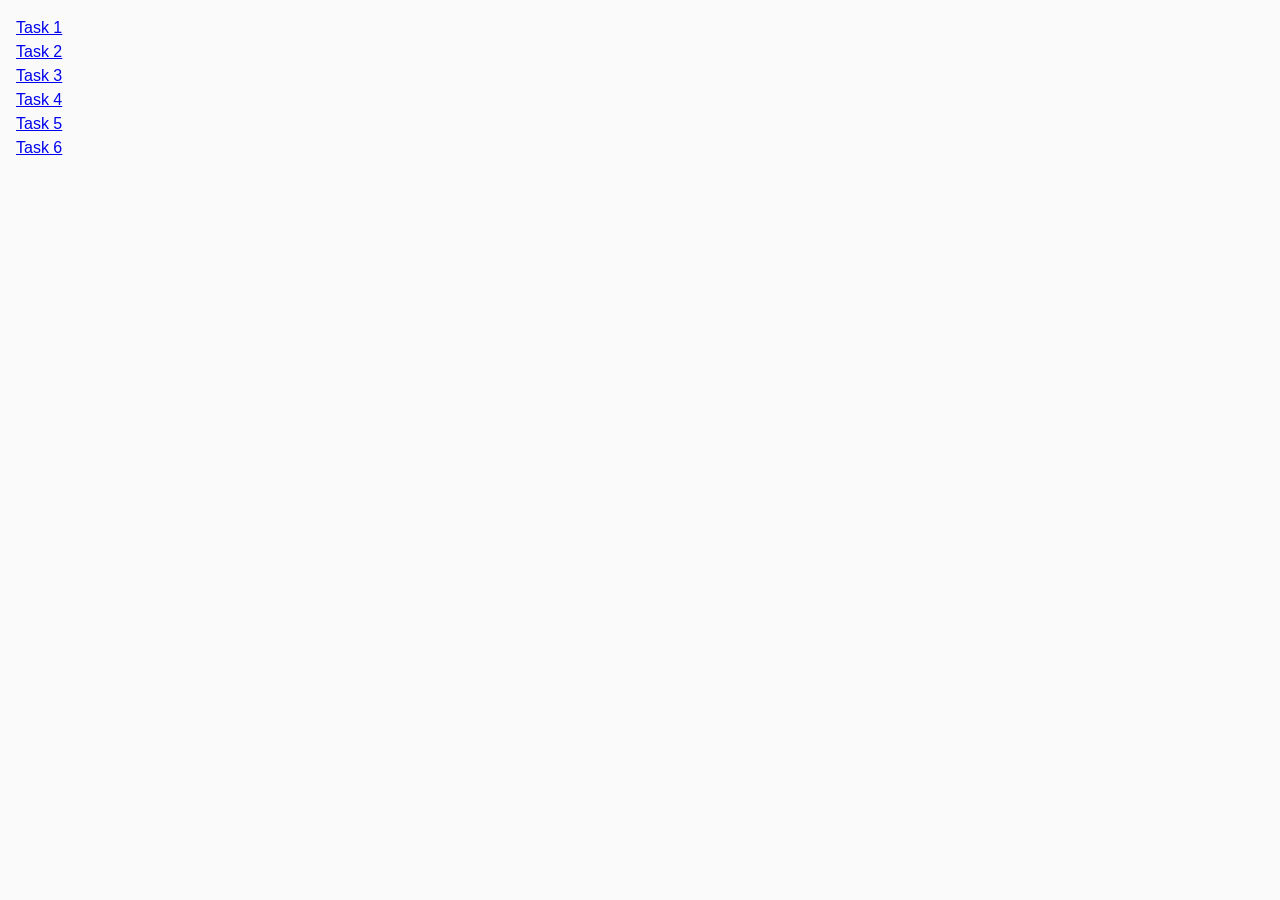
<file: index.html>
<!DOCTYPE html>
<html lang="en">
  <head>
    <meta charset="UTF-8" />
    <meta http-equiv="X-UA-Compatible" content="IE=edge" />
    <meta name="viewport" content="width=device-width, initial-scale=1.0" />
    <title>Homework 7</title>
    <link rel="stylesheet" href="./css/common.css" />
  </head>
  <body>
    <ul>
      <li><a href="./task-1.html">Task 1</a></li>
      <li><a href="./task-2.html">Task 2</a></li>
      <li><a href="./task-3.html">Task 3</a></li>
      <li><a href="./task-4.html">Task 4</a></li>
      <li><a href="./task-5.html">Task 5</a></li>
      <li><a href="./task-6.html">Task 6</a></li>
    </ul>
  </body>
</html>
</file>
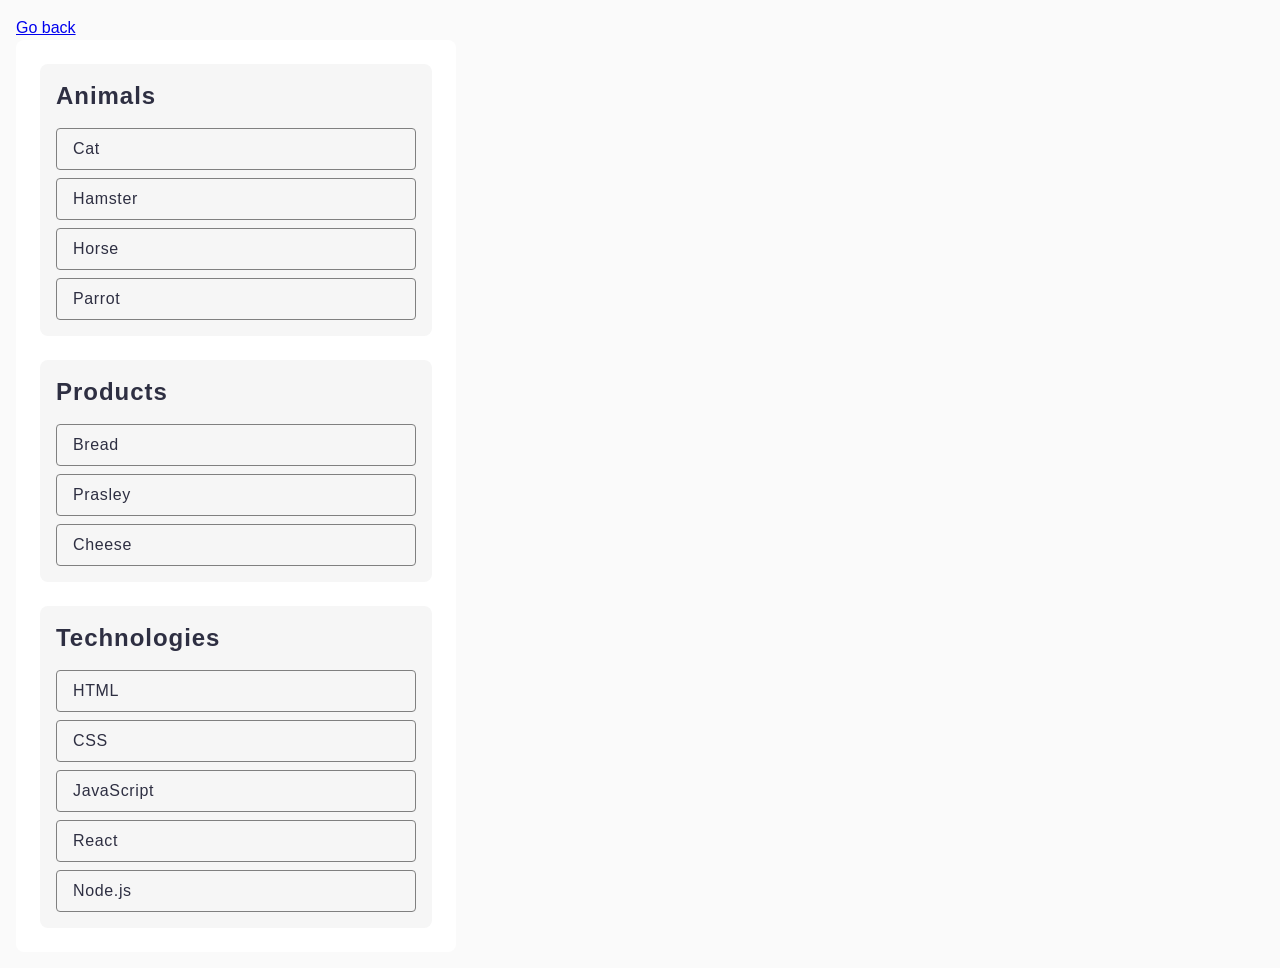
<file: task-1.html>
<!DOCTYPE html>
<html lang="en">
  <head>
    <meta charset="UTF-8" />
    <meta http-equiv="X-UA-Compatible" content="IE=edge" />
    <meta name="viewport" content="width=device-width, initial-scale=1.0" />
    <title>Task 1</title>
    <link rel="stylesheet" href="./css/common.css" />
  </head>
  <body>
    <p><a href="./index.html">Go back</a></p>

    <ul id="categories">
      <li class="item">
        <h2>Animals</h2>

        <ul>
          <li>Cat</li>
          <li>Hamster</li>
          <li>Horse</li>
          <li>Parrot</li>
        </ul>
      </li>
      <li class="item">
        <h2>Products</h2>

        <ul>
          <li>Bread</li>
          <li>Prasley</li>
          <li>Cheese</li>
        </ul>
      </li>
      <li class="item">
        <h2>Technologies</h2>

        <ul>
          <li>HTML</li>
          <li>CSS</li>
          <li>JavaScript</li>
          <li>React</li>
          <li>Node.js</li>
        </ul>
      </li>
    </ul>

    <script src="./js/task-1.js" type="module"></script>
  </body>
</html>
</file>
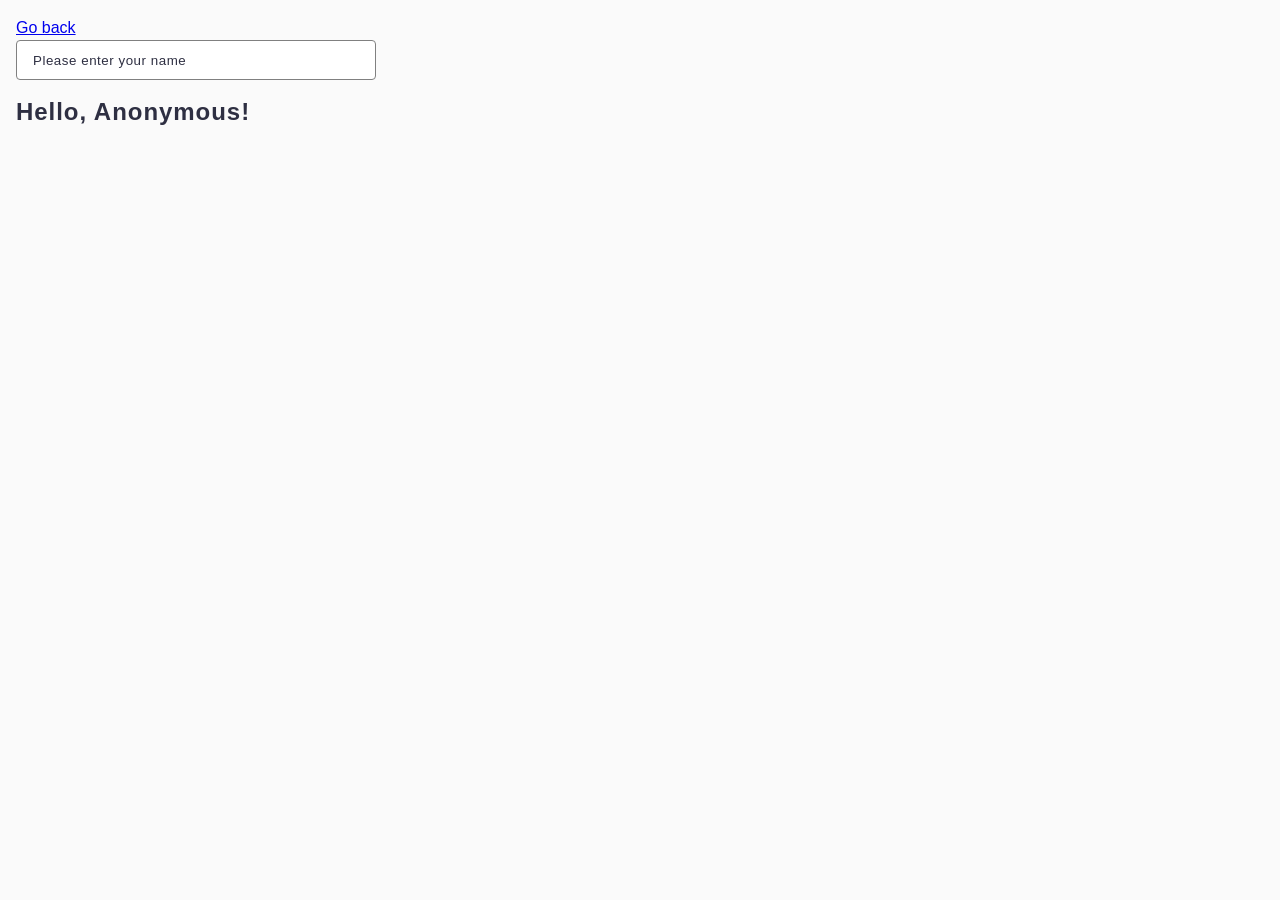
<file: task-3.html>
<!DOCTYPE html>
<html lang="en">
  <head>
    <meta charset="UTF-8" />
    <meta http-equiv="X-UA-Compatible" content="IE=edge" />
    <meta name="viewport" content="width=device-width, initial-scale=1.0" />
    <title>Task 3</title>
    <link rel="stylesheet" href="./css/common.css" />
  </head>
  <body>
    <p><a href="./index.html">Go back</a></p>

    <input type="text" id="name-input" placeholder="Please enter your name" />
    <h1>Hello, <span id="name-output">Anonymous</span>!</h1>

    <script src="./js/task-3.js" type="module"></script>
  </body>
</html>
</file>
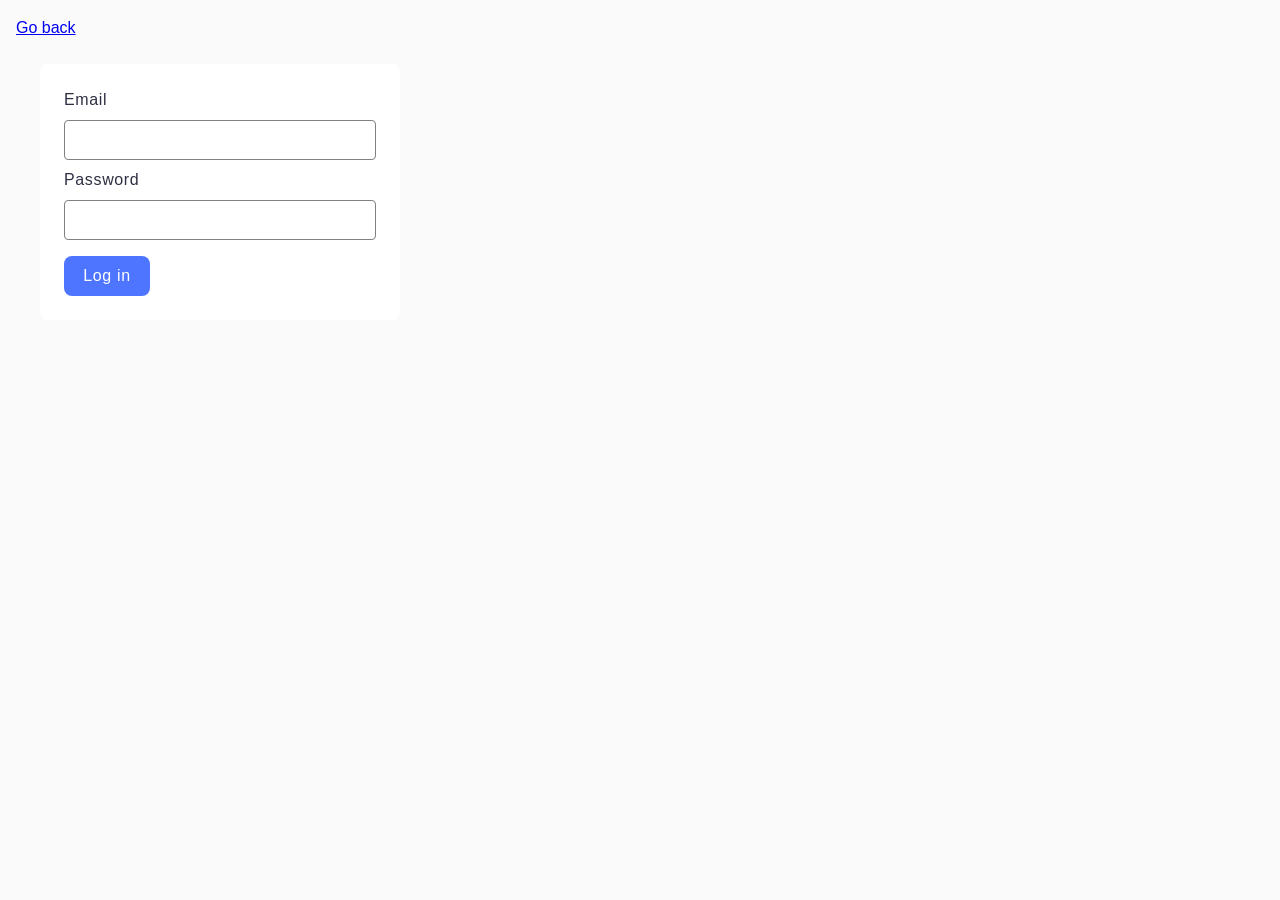
<file: task-4.html>
<!DOCTYPE html>
<html lang="en">
  <head>
    <meta charset="UTF-8" />
    <meta http-equiv="X-UA-Compatible" content="IE=edge" />
    <meta name="viewport" content="width=device-width, initial-scale=1.0" />
    <title>Task 4</title>
    <link rel="stylesheet" href="./css/common.css" />
  </head>
  <body>
    <p><a href="./index.html">Go back</a></p>

    <form class="login-form">
      <label>
        Email
        <input type="email" name="email" />
      </label>
      <label>
        Password
        <input type="password" name="password" />
      </label>
      <button class="btn-submit" type="submit">Log in</button>
    </form>

    <script src="./js/task-4.js" type="module"></script>
  </body>
</html>
</file>
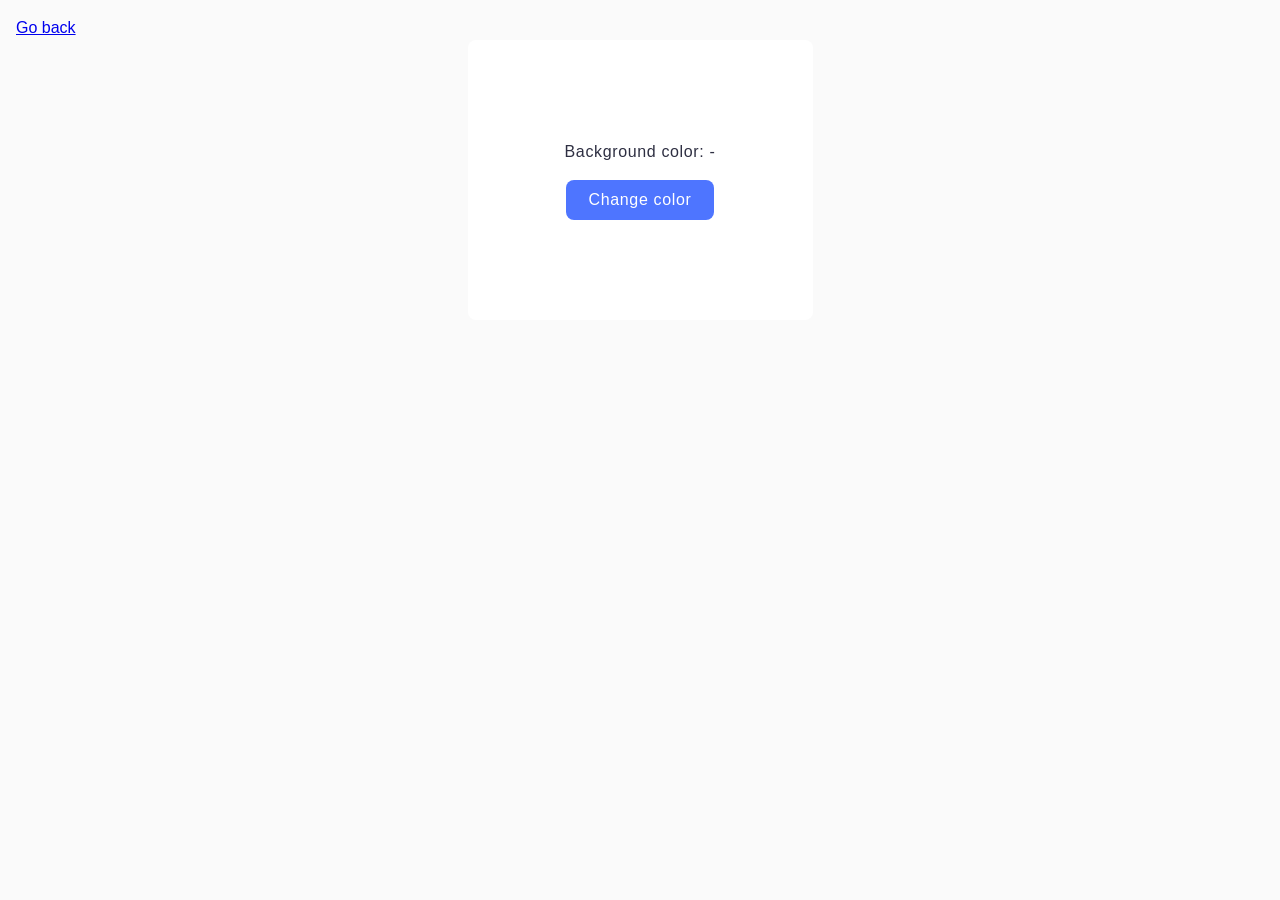
<file: task-5.html>
<!DOCTYPE html>
<html lang="en">
  <head>
    <meta charset="UTF-8" />
    <meta http-equiv="X-UA-Compatible" content="IE=edge" />
    <meta name="viewport" content="width=device-width, initial-scale=1.0" />
    <title>Task 5</title>
    <link rel="stylesheet" href="./css/common.css" />
  </head>
  <body>
    <p><a href="./index.html">Go back</a></p>

    <div class="widget">
      <p>Background color: <span class="color">-</span></p>
      <button type="button" class="change-color">Change color</button>
    </div>

    <script src="./js/task-5.js" type="module"></script>
  </body>
</html>
</file>
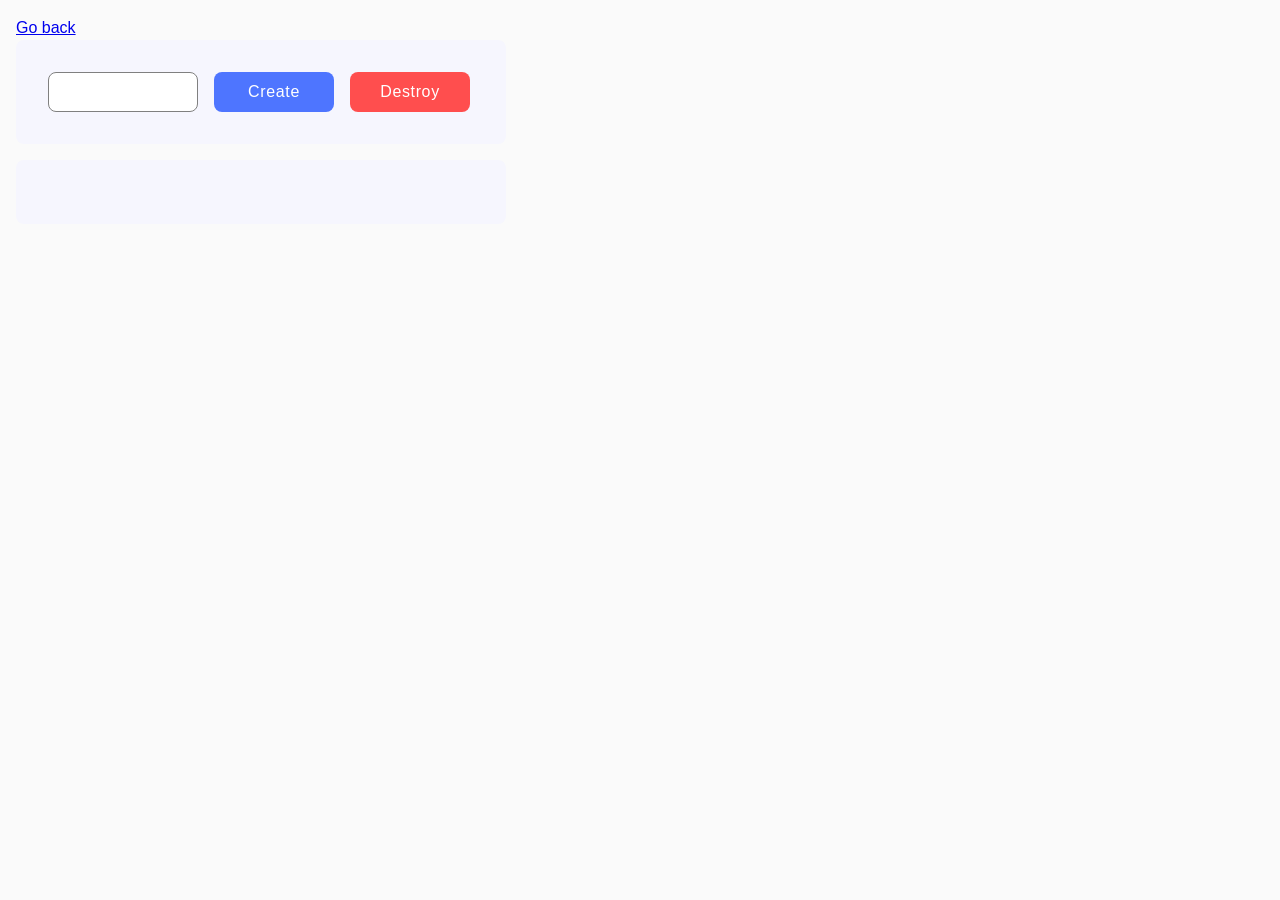
<file: task-6.html>
<!DOCTYPE html>
<html lang="en">

<head>
  <meta charset="UTF-8" />
  <meta http-equiv="X-UA-Compatible" content="IE=edge" />
  <meta name="viewport" content="width=device-width, initial-scale=1.0" />
  <title>Task 6</title>
  <link rel="stylesheet" href="./css/common.css" />
</head>

<body>
  <p><a href="./index.html">Go back</a></p>

  <div id="controls">
    <input type="number" min="1" max="100" step="1" />
    <button type="button" data-create>Create</button>
    <button type="button" data-destroy>Destroy</button>
  </div>

  <div id="boxes"></div>

  <script src="./js/task-6.js" type="module"></script>
</body>

</html>
</file>
<file: css/common.css>
* {
    box-sizing: border-box;
  }
  
  body {
    margin: 16px;
    font-family: -apple-system, BlinkMacSystemFont, 'Segoe UI', Roboto, Oxygen,
      Ubuntu, Cantarell, 'Open Sans', 'Helvetica Neue', sans-serif;
    -webkit-font-smoothing: antialiased;
    -moz-osx-font-smoothing: grayscale;
    background-color: #fafafa;
    color: #212121;
    line-height: 1.5;
  }
  
  /* ------------------------------------------------- */
  
  h1,
  h2,
  h3,
  h4,
  h5,
  h6,
  p {
    margin: 0;
  }
  
  ul {
    list-style-type: none;
    padding-left: 0;
    margin: 0;
  }
  
  img {
    display: block;
    width: 100%;
  } 

  input {
    height: 40px;
    border-radius: 4px;
  }
  
  button {
    border: none;
    border-radius: 8px;
    height: 40px;
    padding: 8px 16px;
    background: #4e75ff;
    cursor: pointer;
  
    font-weight: 500;
    font-size: 16px;
    line-height: 1.5;
    letter-spacing: 0.04em;
    color: #fff;
  }
  
  button:hover {
    background: #6c8cff;
  }
  
  /* task-1 */
  
  #categories {
    display: flex;
    flex-direction: column;
    gap: 24px;
    border-radius: 8px;
    padding: 24px;
    width: 440px;
    background-color: #fff;
  }

  
  .item {
    background-color: #f6f6f6;
    border-radius: 8px;
    padding: 16px;
    width: 392px;
  /*   margin-bottom: 24px; */
  }
  
  .item h2 {
    font-weight: 600;
    font-size: 24px;
    line-height: 1.33;
    letter-spacing: 0.04em;
    color: #2e2f42;
    margin-bottom: 16px;
  }
  
  .item ul {
    display: flex;
    flex-direction: column;
    gap: 8px;
  }
  
  .item li {
    font-weight: 400;
    color: #2e2f42;
    line-height: 1.5;
    letter-spacing: 0.04em;
    padding: 8px 16px;
    border: 1px solid #808080;
    border-radius: 4px;
  }
  
  /* task-2 */
  
  .gallery {
    max-width: 1128px;
    display: flex;
    margin-left: auto;
    margin-right: auto;
    flex-wrap: wrap;
    gap: 16px;
    row-gap: 48px;
    list-style: none;
  }

  
.gallery-item {
    width: calc((100% - 32px) / 3);
  }
  
  .gallery-image {
    display: block;
    width: 100%;
    height: 300px;
    object-fit: cover;
    object-position: center;
  }
  
  /* task-3 */
  
  #name-input {
    width: 360px;
    padding: 8px 16px;
    border: 1px solid #808080;
    margin-bottom: 16px;
  }
  
  #name-input::placeholder {
    font-weight: 400;
    line-height: 1.5;
    letter-spacing: 0.04em;
    color: #2e2f42;
  }
  
  h1 {
    font-weight: 600;
    font-size: 24px;
    line-height: 1.33;
    letter-spacing: 0.04em;
    color: #2e2f42;
  }
  
  /* task-4 */
  
  .login-form{
    border-radius: 8px;
      padding: 24px;
      width: 408px;
      height: 256px;
      background: #fff;
    margin-top: 24px;
    margin-left: 24px;
    width: 360px;
    /* height: 152px; */
  display: flex;
  flex-direction: column;
  
    font-family: var(--main-font-family);
        line-height: 150%;
        color: #2e2f42;
  }
  .login-form label{
    font-family: var(--main-font-family);
      font-weight: 400;
      font-size: 16px;
      line-height: 150%;
      letter-spacing: 0.04em;
      color: #2e2f42;
  
  }
  
  .login-form input{
    margin: 8px 0;
    width: 100%;
    padding: 10px;
    box-sizing: border-box;
        border: 1px solid #808080;
          border-radius: 4px;
  
  }
  .btn-submit{
    border:none;
    margin-top: 8px;
    background: #4e75ff;
    border-radius: 8px;
    padding: 8px 16px;
    width: 86px;
    height: 40px;
    font-family: var(--main-font-family);
  font-weight: 500;
    font-size: 16px;
    line-height: 150%;
    letter-spacing: 0.04em;
    color: #fff;
  
  }
  
  
  /* task-5 */
  
  .widget {
    margin: 0 auto;
    display: flex;
    flex-direction: column;
    align-items: center;
    gap: 16px;
    border-radius: 8px;
    padding: 100px 0px;
    width: 345px;
    height: 280px;
    background: #fff;
  }
  
  .widget p {
    font-weight: 400;
    line-height: 1.5;
    letter-spacing: 0.04em;
    color: #2e2f42;
  }
  
  .widget button {
    display: flex;
    align-items: center;
    justify-content: center;
    width: 148px;
    height: 40px;
  }
  
  /* task-6 */

  #controls {
    display: flex;
    gap: 16px;
    background-color: #f6f6fe;
    padding: 32px;
    width: 490px;
    border-radius: 8px;
    margin-bottom: 16px;
  }
  
  #boxes {
    display: flex;
    flex-wrap: wrap;
    gap: 44px;
    background-color: #f6f6fe;
    padding: 32px;
    border-radius: 8px;
    width: 490px;
  }
  
  #controls input {
    border: 1px solid #808080;
    border-radius: 8px;
    padding: 8px 16px;
    width: 150px;
    text-align: center;
  }
  
  #controls input[type="number"]::-webkit-inner-spin-button,
  #controls input[type="number"]::-webkit-outer-spin-button {
    -webkit-appearance: none;
    margin: 0;
  }
  
  #controls input[type="number"] {
    -moz-appearance: textfield;
  }
  
  #controls button[data-create] {
    display: flex;
    align-items: center;
    justify-content: center;
    width: 120px;
  }
  
  #controls button[data-destroy] {
    display: flex;
    align-items: center;
    justify-content: center;
    width: 120px;
    background: #ff4e4e;
  }
  
  #controls button[data-destroy]:hover {
    background: #ff7070;
  }
</file>
